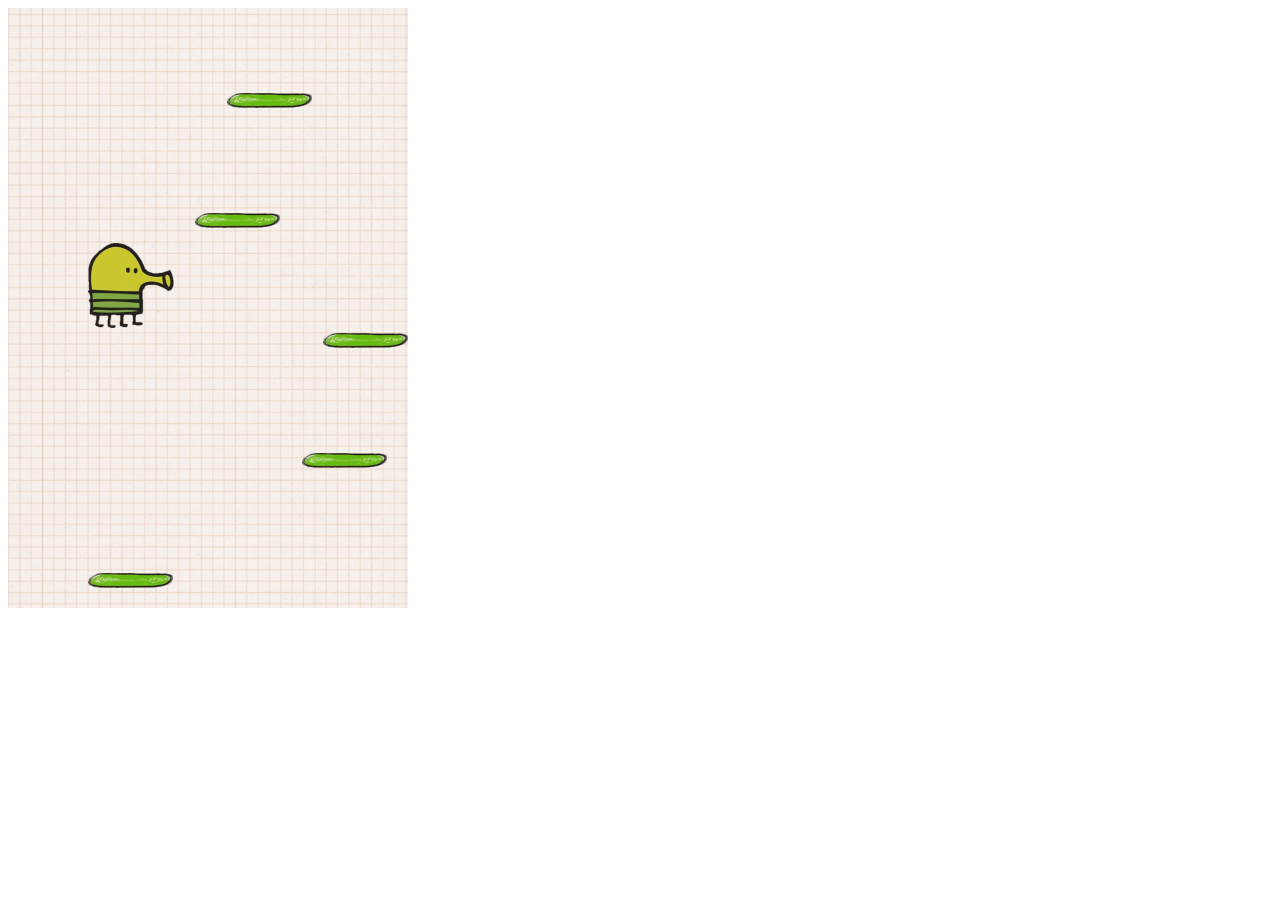
<file: client/doodle/index.html>
<!DOCTYPE html>
<html lang="en" dir="ltr">
  <head>
    <meta charset="utf-8" />
    <title>Doodle Jump</title>
    <link rel="stylesheet" href="styles.css" />
    <script src="script.js" charset="utf-8"></script>
  </head>
  <body>
    <div class="grid"></div>
  </body>
</html>
</file>
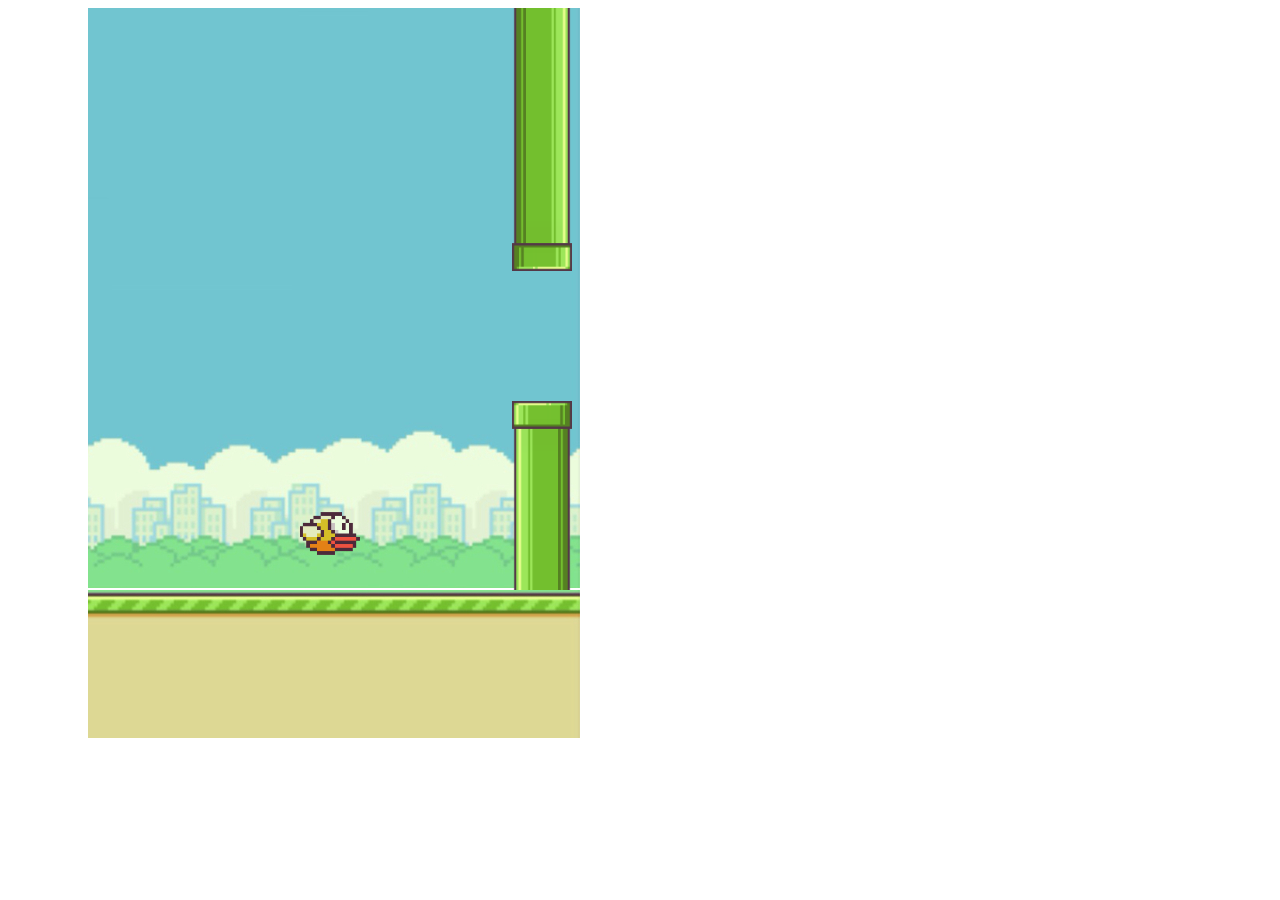
<file: client/flappy/index.html>
<!DOCTYPE html>
<html lang="en" dir="ltr">
  <head>
    <meta charset="utf-8" />
    <title>Flappy Bird</title>
    <link rel="stylesheet" href="styles.css" />
    <script src="script.js" charset="utf-8"></script>
  </head>
  <body>
    <div class="border-left"></div>
    <div class="game-container">
      <div class="border-top"></div>
      <div class="sky">
        <div class="bird"></div>
      </div>
      <div class="ground"></div>
    </div>

    <div class="border-right"></div>
  </body>
</html>
</file>
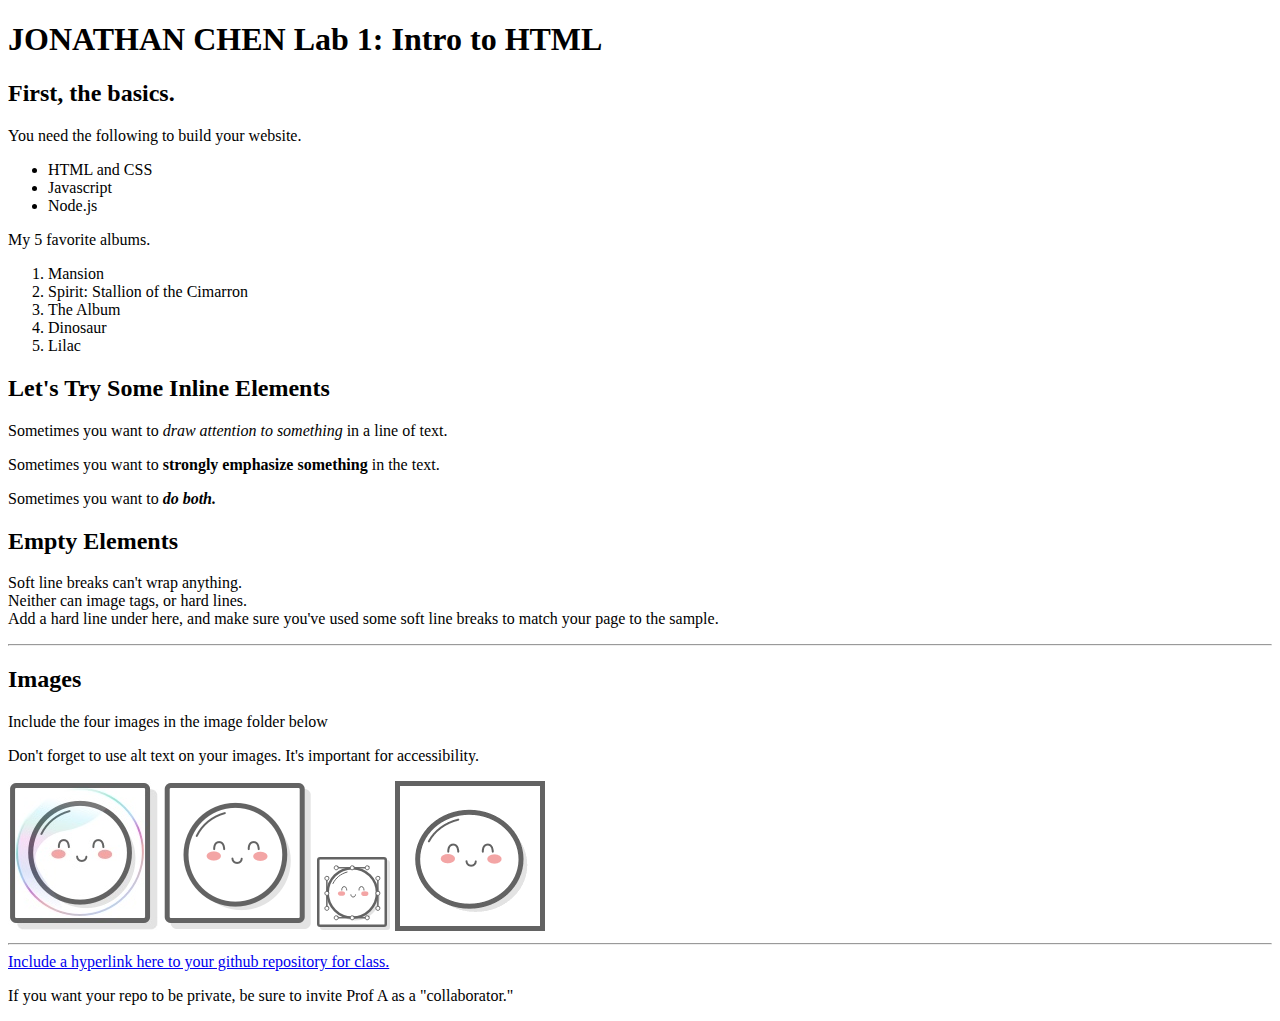
<file: client/lab_1/index.html>
<!DOCTYPE html>
<html lang="en">
  <head>
    <meta charset="UTF-8" />
    <title>Jonathan Chen</title>
    <meta name="viewport" content="width=device-width,initial-scale=1" />
    <link rel="stylesheet" href="" />
    <style></style>
    <script src=""></script>
  </head>
  <body>
    <div class="">
      <h1>JONATHAN CHEN Lab 1: Intro to HTML</h1>
      <h2>First, the basics.</h2>
      <p>You need the following to build your website.</p>
      <ul>
        <li>HTML and CSS</li>
        <li>Javascript</li>
        <li>Node.js</li>
      </ul>
      <p>My 5 favorite albums.</p>
      <ol>
        <li>Mansion</li>
        <li>Spirit: Stallion of the Cimarron</li>
        <li>The Album</li>
        <li>Dinosaur</li>
        <li>Lilac</li>
      </ol>
    </div>
    <h2>Let's Try Some Inline Elements</h2>
    <p>
      Sometimes you want to <em> draw attention to something</em> in a line of
      text.
    </p>
    <p>
      Sometimes you want to <strong> strongly emphasize something</strong> in
      the text.
    </p>
    <p>
      Sometimes you want to <em><strong>do both.</strong></em>
    </p>
    <h2>Empty Elements</h2>
    <p>
      Soft line breaks can't wrap anything.<br />
      Neither can image tags, or hard lines.<br />
      Add a hard line under here, and make sure you've used some soft line
      breaks to match your page to the sample.
    </p>
    <hr />
    <h2>Images</h2>
    <p>Include the four images in the image folder below</p>
    <p>
      Don't forget to use alt text on your images. It's important for
      accessibility.
    </p>
    <img src="images/mochi.jpg" alt="A mochi ball in a bubble" />
    <img src="images/mochi.png" alt="A mochi ball" />
    <img src="images/mochi.svg" alt="A mochi ball with Bézier handles" />
    <img src="images/mochi.gif" alt="A dancing mochi ball" />
    <hr />
    <a href="https://github.com/enyu0510/INST377-Lab-Work"
      >Include a hyperlink here to your github repository for class.</a
    >
    <p>
      If you want your repo to be private, be sure to invite Prof A as a
      "collaborator."
    </p>
  </body>
</html>
</file>
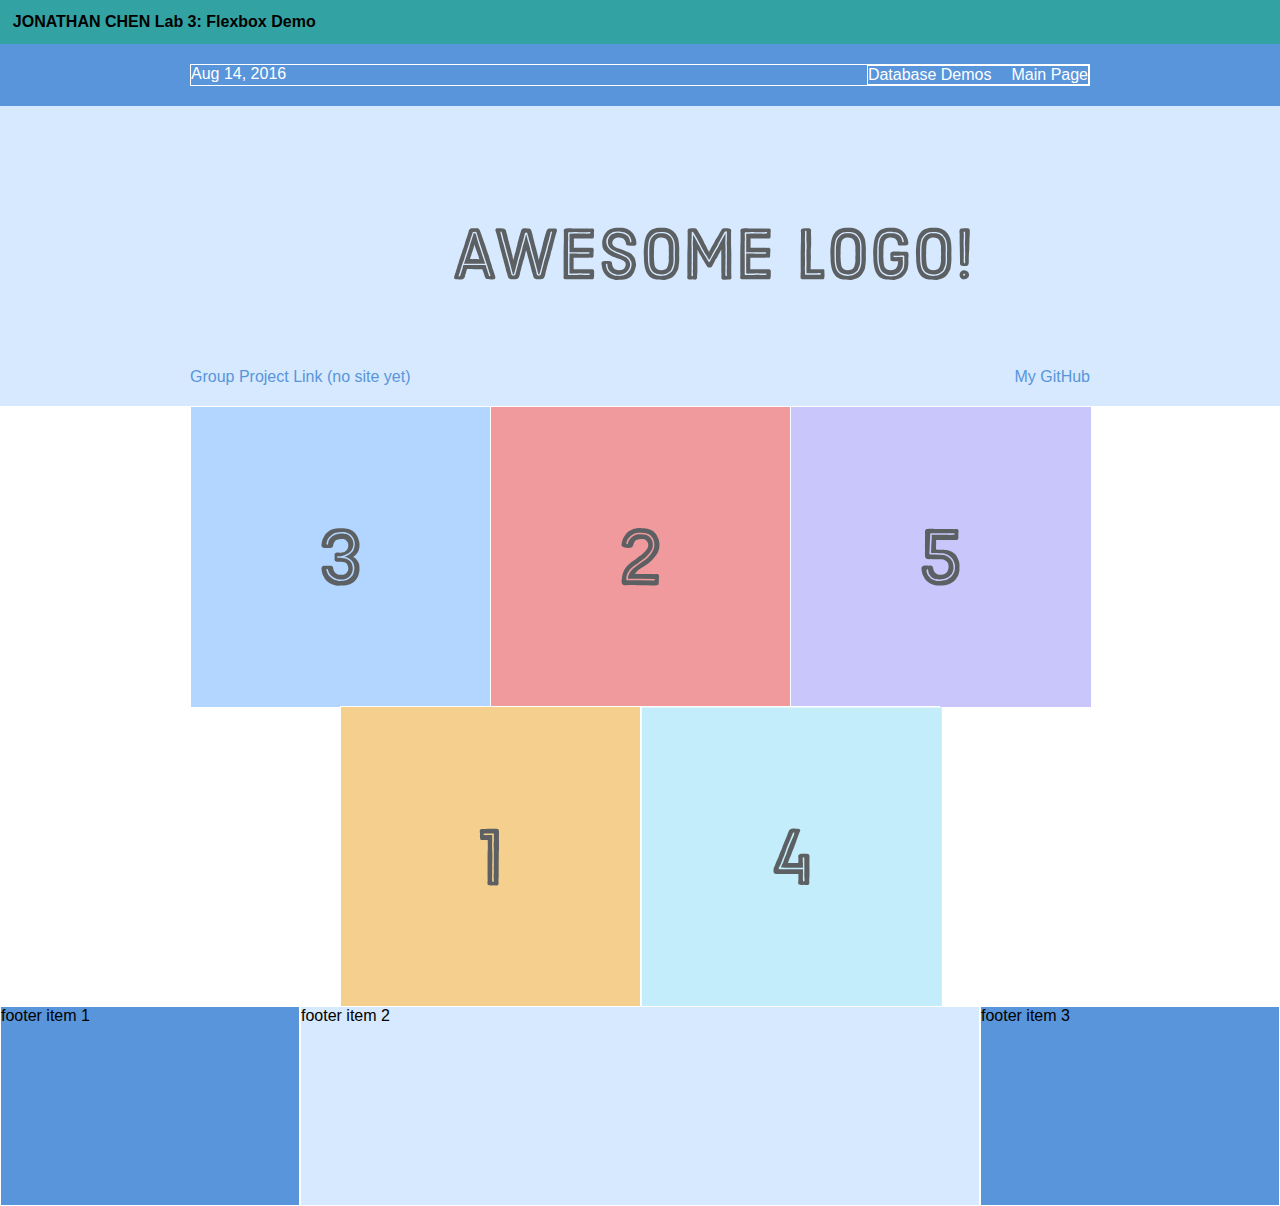
<file: client/lab_3/index.html>
<!DOCTYPE html>
<html lang="en">
  <head>
    <meta charset="UTF-8" />
    <meta
      name="viewport"
      content="width=device-width, initial-scale=1.0, maximum-scale=1.0"
    />
    <title>Jonathan Chen</title>
    <link rel="stylesheet" href="styles.css" />
  </head>
  <body>
    <div class="top">
      <p><b>JONATHAN CHEN Lab 3: Flexbox Demo</b></p>
    </div>
    <div class="menu-container">
      <div class="menu">
        <div class="date">Aug 14, 2016</div>
        <div class="white-box">
          <div class="signup"><a href="data.html">Database Demos</a></div>
          <div class="login"><a href="index.html">Main Page</a></div>
        </div>
      </div>
    </div>

    <div class="header-container">
      <div class="header">
        <div class="subscribe">
          <a class="blue-text" href="#">Group Project Link (no site yet)</a>
        </div>
        <div class="logo">
          <img class="my-image" src="images/awesome-logo.svg" />
        </div>
        <div class="social">
          <a
            class="blue-text"
            href="https://github.com/enyu0510/INST377-Lab-Work"
            >My GitHub</a
          >
        </div>
      </div>
    </div>
    <div class="photo-grid-container">
      <div class="photo-grid">
        <div class="photo-grid-item first-item">
          <img src="images/one.svg" />
        </div>
        <div class="photo-grid-item">
          <img src="images/two.svg" />
        </div>
        <div class="photo-grid-item">
          <img src="images/three.svg" />
        </div>
        <div class="photo-grid-item">
          <img src="images/four.svg" />
        </div>
        <div class="photo-grid-item last-item">
          <img src="images/five.svg" />
        </div>
      </div>
    </div>
    <div class="footer">
      <div class="footer-item footer-one">footer item 1</div>
      <div class="footer-item footer-two">footer item 2</div>
      <div class="footer-item footer-three">footer item 3</div>
    </div>
  </body>
</html>
</file>
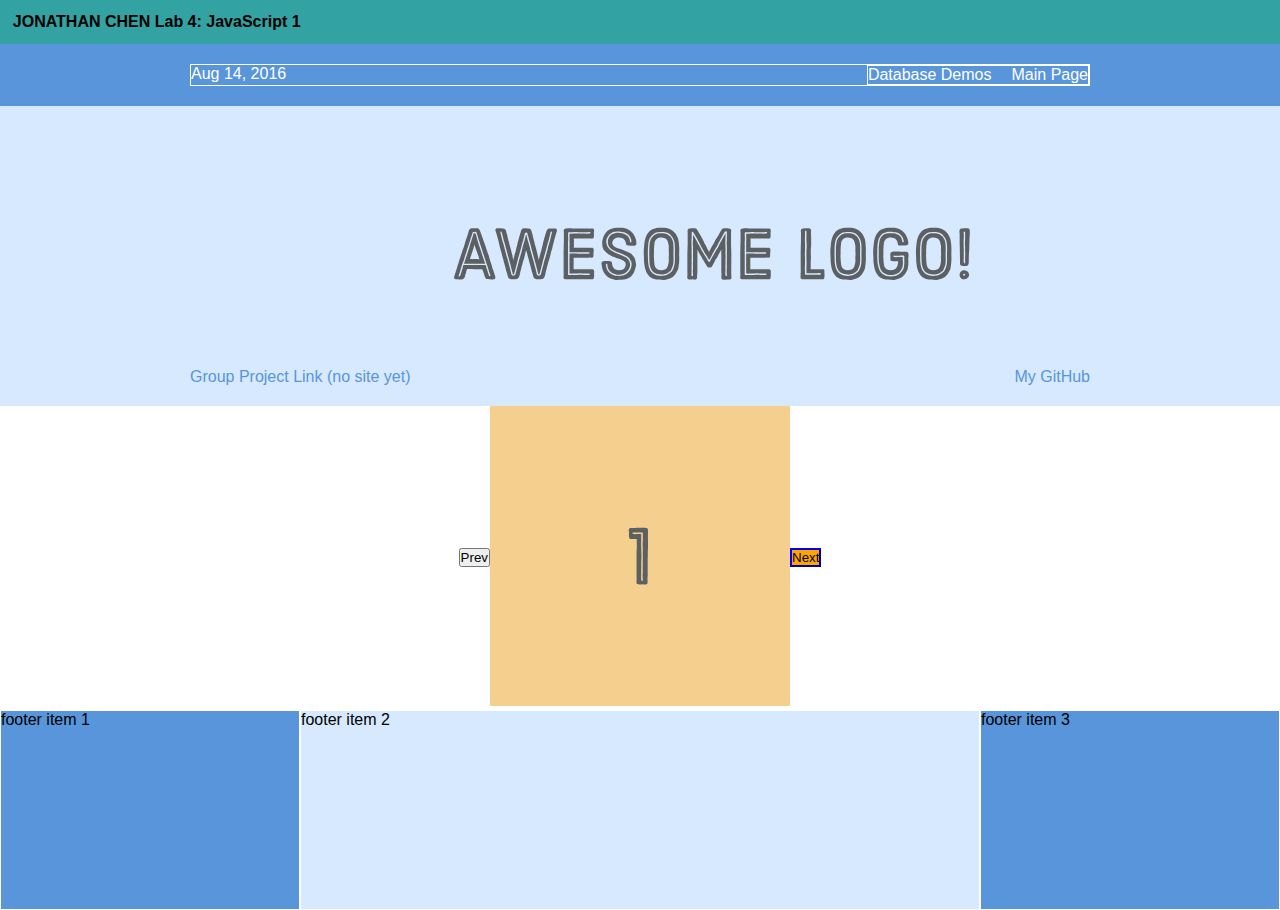
<file: client/lab_4/index.html>
<!DOCTYPE html>
<html lang="en">
  <head>
    <meta charset="UTF-8" />
    <meta
      name="viewport"
      content="width=device-width, initial-scale=1.0, maximum-scale=1.0"
    />
    <title>Jonathan Chen</title>
    <link rel="stylesheet" href="styles.css" />
  </head>
  <body>
    <div class="top">
      <p><b>JONATHAN CHEN Lab 4: JavaScript 1</b></p>
    </div>
    <div class="menu-container">
      <div class="menu">
        <div class="date">Aug 14, 2016</div>
        <div class="white-box">
          <div class="signup"><a href="data.html">Database Demos</a></div>
          <div class="login"><a href="index.html">Main Page</a></div>
        </div>
      </div>
    </div>

    <div class="header-container">
      <div class="header">
        <div class="subscribe">
          <a class="blue-text" href="#">Group Project Link (no site yet)</a>
        </div>
        <div class="logo">
          <img class="my-image" src="images/awesome-logo.svg" />
        </div>
        <div class="social">
          <a
            class="blue-text"
            href="https://github.com/enyu0510/INST377-Lab-Work"
            >My GitHub</a
          >
        </div>
      </div>
    </div>
    <div class="photo-grid-container">
      <div class="carousel_actions">
        <button
          id="carousel_button--prev"
          class="toggle"
          onclick="clickToggle(this)"
        >
          Prev
        </button>
      </div>
      <div class="carousel">
        <div class="carousel_item carousel_item--visible">
          <img src="images/one.svg" />
        </div>
        <div class="carousel_item">
          <img src="images/two.svg" />
        </div>
        <div class="carousel_item">
          <img src="images/three.svg" />
        </div>
        <div class="carousel_item">
          <img src="images/four.svg" />
        </div>
        <div class="carousel_item">
          <img src="images/five.svg" />
        </div>
      </div>
      <div class="carousel_actions">
        <button
          id="carousel_button--next"
          class="toggle active"
          onclick="clickToggle(this)"
        >
          Next
        </button>
      </div>
    </div>
    <div class="footer">
      <div class="footer-item footer-one">footer item 1</div>
      <div class="footer-item footer-two">footer item 2</div>
      <div class="footer-item footer-three">footer item 3</div>
    </div>
    <script src="script.js"></script>
  </body>
</html>
</file>
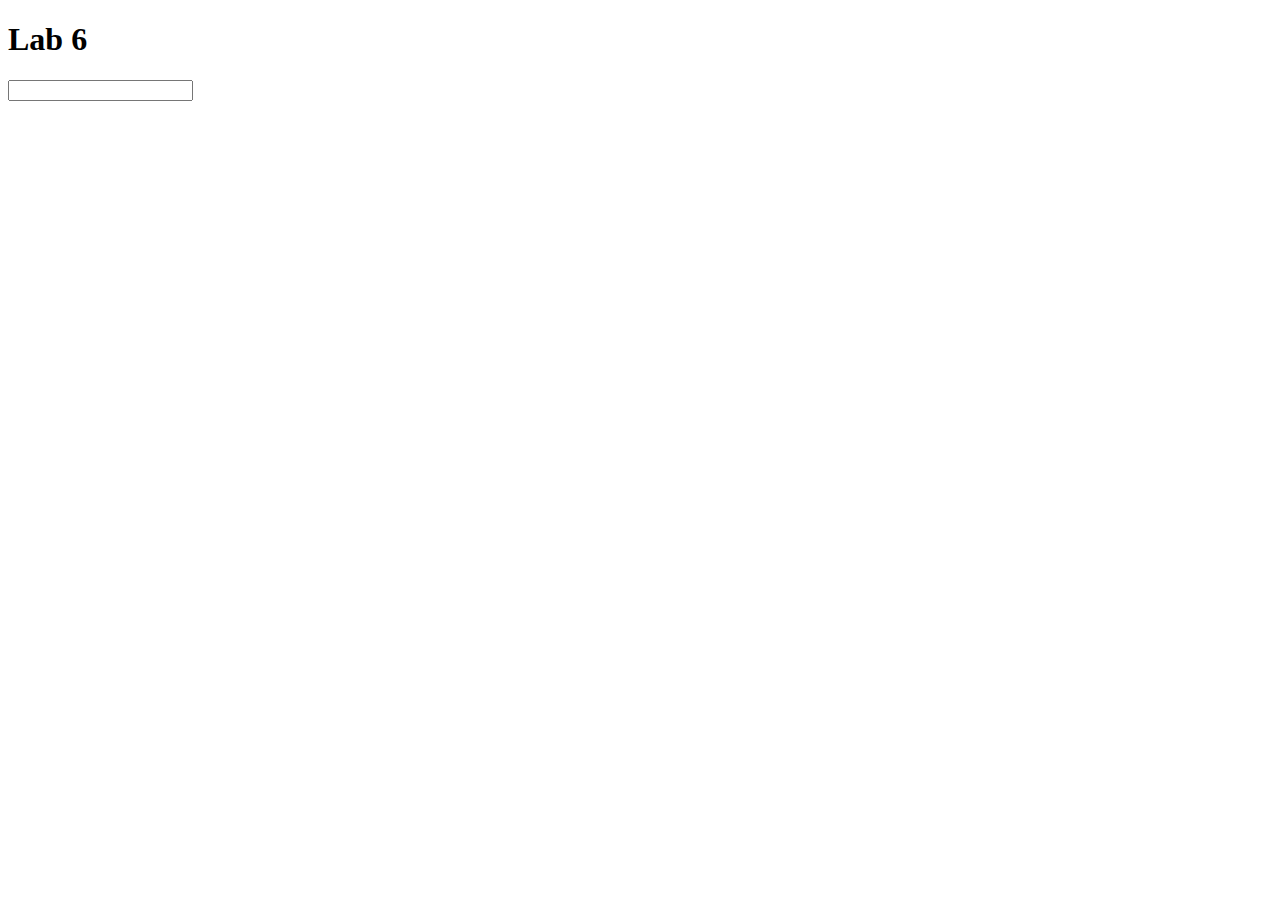
<file: client/lab_6/index.html>
<!DOCTYPE html>
<html lang="en">
  <head>
    <meta charset="UTF-8" />
    <meta
      name="viewport"
      content="width=device-width, initial-scale=1.0, maximum-scale=1.0"
    />
    <title>Jonathan Chen</title>
  </head>
  <body>
    <h1>Lab 6</h1>
    <form>
      <input type="text" class="search" />
      <div class="suggestions"></div>
    </form>
    <script>
      async function windowActions() {
        endpoint =
          "https://data.princegeorgescountymd.gov/resource/umjn-t2iz.json";
        const request = await fetch(endpoint);
        const restaurants = await request.json();

        function findMatches(wordToMatch, restaurants) {
          return restaurants.filter((place) => {
            //figure out if search matches
            const regex = new RegExp(wordToMatch, "gi");
            //filter by name and category
            return place.name.match(regex) || place.category.match(regex);
          });
        }

        function displayMatches(event) {
          const matchArray = findMatches(event.target.value, restaurants);
          const html = matchArray
            .map((place) => {
              return `
        <ul>
            <li><div class="name">${place.name}</div></li>
            <div class="category">${place.category}</div>
            <div class="address">${place.address_line_1}</div>
            <div class="city">${place.city}</div>
            <div class="zip">${place.zip}</div>
        </ul>
            `;
            })
            .join("");
          suggestions.innerHTML = html;
        }

        const searchInput = document.querySelector(".search");
        const suggestions = document.querySelector(".suggestions");

        searchInput.addEventListener("change", displayMatches);
        searchInput.addEventListener("keyup", (evt) => {
          displayMatches(evt);
        });
      }
      window.onload = windowActions;
    </script>
  </body>
</html>
</file>
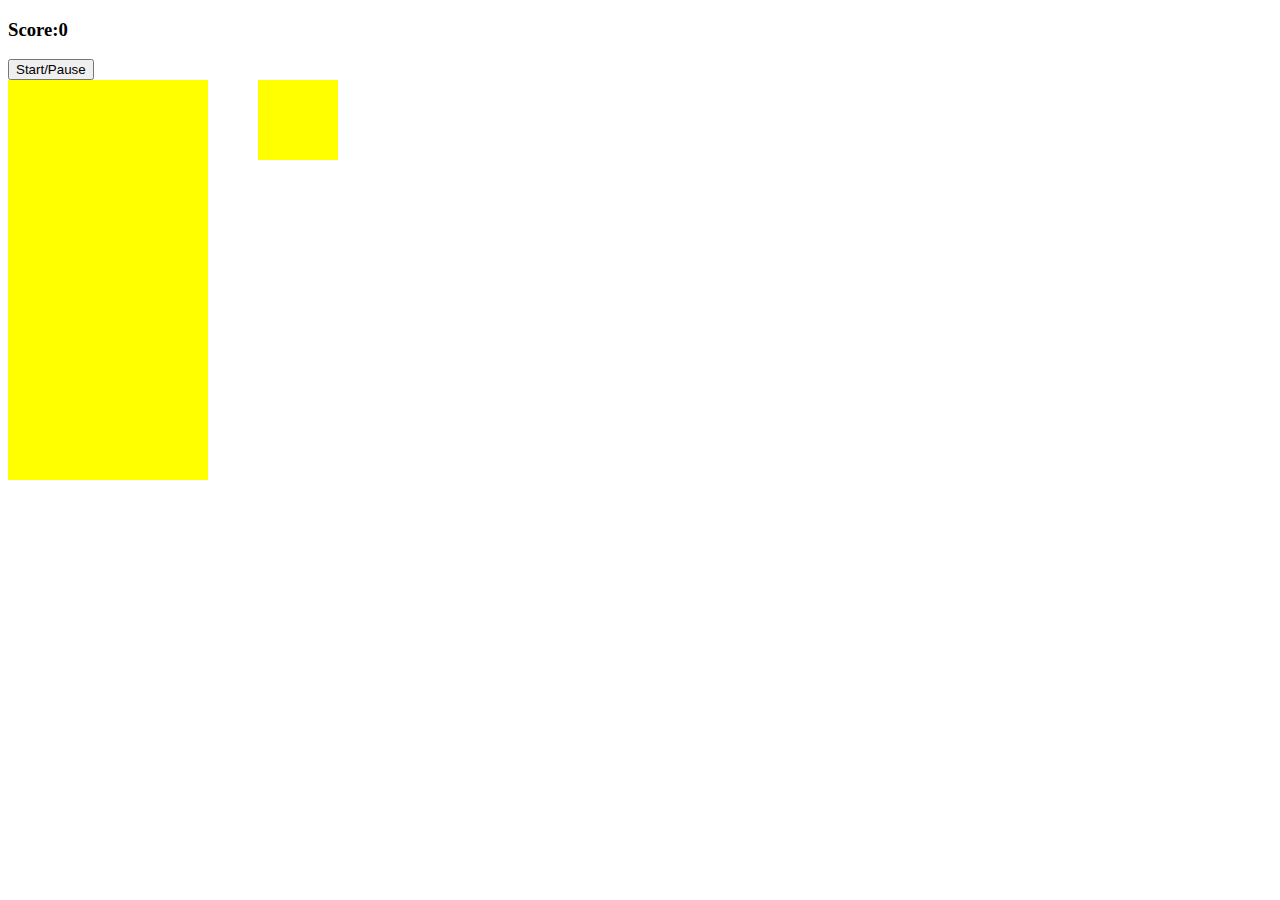
<file: client/tetris/index.html>
<!DOCTYPE html>
<html lang="en">
  <head>
    <meta charset="UTF-8" />
    <meta name="viewport" content="width=device-width, initial-scale=1.0" />
    <script src="script.js" charset="utf-8"></script>
    <link rel="stylesheet" href="styles.css" />
    <title>Tetris</title>
  </head>
  <body>
    <h3>Score:<span id="score">0</span></h3>
    <button id="start-button">Start/Pause</button>
    <div class="container">
      <div class="grid">
        <div></div>
        <div></div>
        <div></div>
        <div></div>
        <div></div>
        <div></div>
        <div></div>
        <div></div>
        <div></div>
        <div></div>
        <div></div>
        <div></div>
        <div></div>
        <div></div>
        <div></div>
        <div></div>
        <div></div>
        <div></div>
        <div></div>
        <div></div>
        <div></div>
        <div></div>
        <div></div>
        <div></div>
        <div></div>
        <div></div>
        <div></div>
        <div></div>
        <div></div>
        <div></div>
        <div></div>
        <div></div>
        <div></div>
        <div></div>
        <div></div>
        <div></div>
        <div></div>
        <div></div>
        <div></div>
        <div></div>
        <div></div>
        <div></div>
        <div></div>
        <div></div>
        <div></div>
        <div></div>
        <div></div>
        <div></div>
        <div></div>
        <div></div>
        <div></div>
        <div></div>
        <div></div>
        <div></div>
        <div></div>
        <div></div>
        <div></div>
        <div></div>
        <div></div>
        <div></div>
        <div></div>
        <div></div>
        <div></div>
        <div></div>
        <div></div>
        <div></div>
        <div></div>
        <div></div>
        <div></div>
        <div></div>
        <div></div>
        <div></div>
        <div></div>
        <div></div>
        <div></div>
        <div></div>
        <div></div>
        <div></div>
        <div></div>
        <div></div>
        <div></div>
        <div></div>
        <div></div>
        <div></div>
        <div></div>
        <div></div>
        <div></div>
        <div></div>
        <div></div>
        <div></div>
        <div></div>
        <div></div>
        <div></div>
        <div></div>
        <div></div>
        <div></div>
        <div></div>
        <div></div>
        <div></div>
        <div></div>
        <div></div>
        <div></div>
        <div></div>
        <div></div>
        <div></div>
        <div></div>
        <div></div>
        <div></div>
        <div></div>
        <div></div>
        <div></div>
        <div></div>
        <div></div>
        <div></div>
        <div></div>
        <div></div>
        <div></div>
        <div></div>
        <div></div>
        <div></div>
        <div></div>
        <div></div>
        <div></div>
        <div></div>
        <div></div>
        <div></div>
        <div></div>
        <div></div>
        <div></div>
        <div></div>
        <div></div>
        <div></div>
        <div></div>
        <div></div>
        <div></div>
        <div></div>
        <div></div>
        <div></div>
        <div></div>
        <div></div>
        <div></div>
        <div></div>
        <div></div>
        <div></div>
        <div></div>
        <div></div>
        <div></div>
        <div></div>
        <div></div>
        <div></div>
        <div></div>
        <div></div>
        <div></div>
        <div></div>
        <div></div>
        <div></div>
        <div></div>
        <div></div>
        <div></div>
        <div></div>
        <div></div>
        <div></div>
        <div></div>
        <div></div>
        <div></div>
        <div></div>
        <div></div>
        <div></div>
        <div></div>
        <div></div>
        <div></div>
        <div></div>
        <div></div>
        <div></div>
        <div></div>
        <div></div>
        <div></div>
        <div></div>
        <div></div>
        <div></div>
        <div></div>
        <div></div>
        <div></div>
        <div></div>
        <div></div>
        <div></div>
        <div></div>
        <div></div>
        <div></div>
        <div></div>
        <div></div>
        <div></div>
        <div></div>
        <div></div>
        <div></div>
        <div></div>
        <div></div>
        <div></div>
        <div></div>
        <div></div>
        <div class="taken"></div>
        <div class="taken"></div>
        <div class="taken"></div>
        <div class="taken"></div>
        <div class="taken"></div>
        <div class="taken"></div>
        <div class="taken"></div>
        <div class="taken"></div>
        <div class="taken"></div>
        <div class="taken"></div>
      </div>

      <div class="mini-grid">
        <div></div>
        <div></div>
        <div></div>
        <div></div>
        <div></div>
        <div></div>
        <div></div>
        <div></div>
        <div></div>
        <div></div>
        <div></div>
        <div></div>
        <div></div>
        <div></div>
        <div></div>
        <div></div>
      </div>
    </div>
  </body>
</html>
</file>
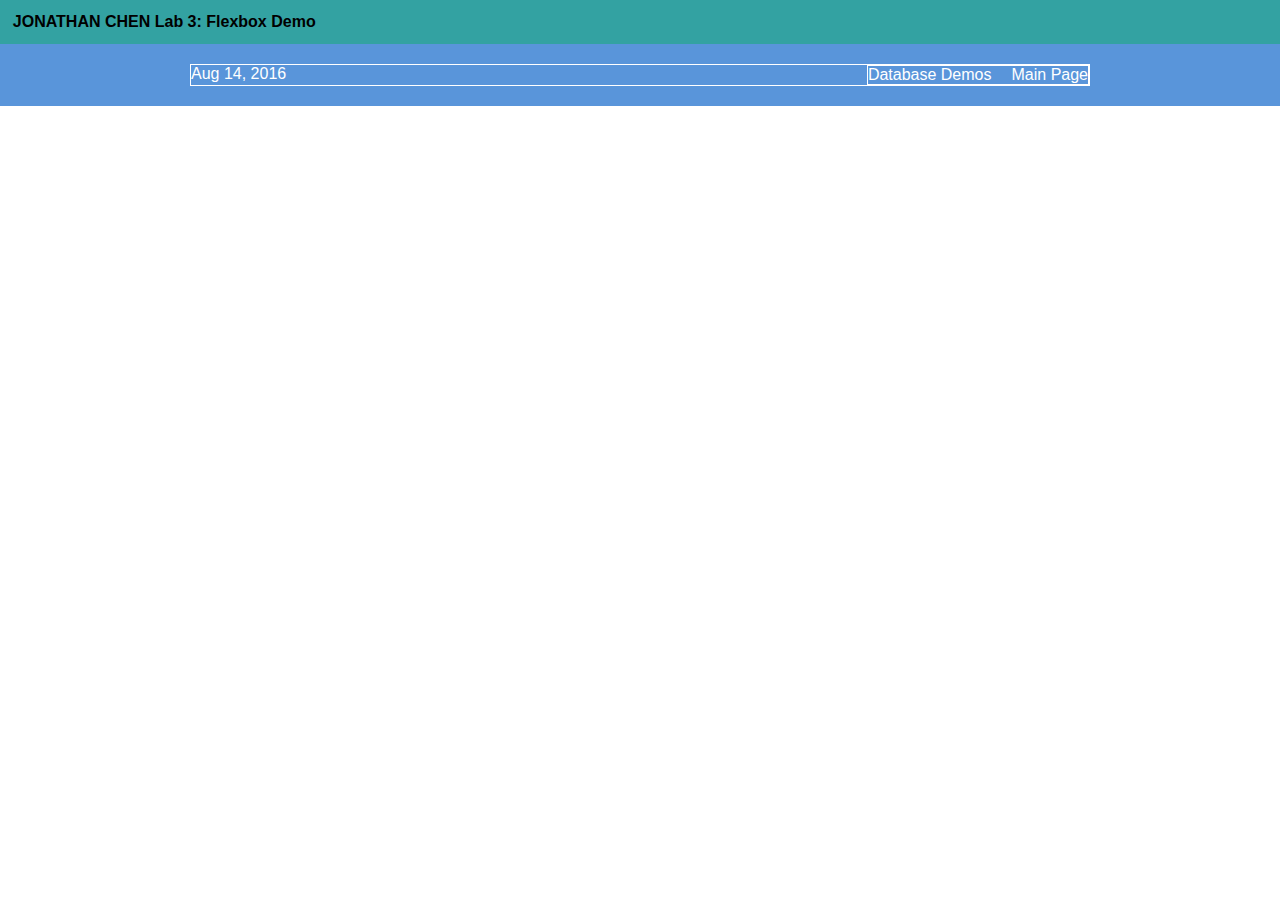
<file: client/lab_3/data.html>
<!DOCTYPE html>
<html lang="en">
  <head>
    <meta charset="UTF-8" />
    <meta
      name="viewport"
      content="width=device-width, initial-scale=1.0, maximum-scale=1.0"
    />
    <title>Jonathan Chen</title>
    <link rel="stylesheet" href="styles.css" />
  </head>
  <body>
    <div class="top">
      <p><b>JONATHAN CHEN Lab 3: Flexbox Demo</b></p>
    </div>
    <div class="menu-container">
      <div class="menu">
        <div class="date">Aug 14, 2016</div>
        <div class="white-box">
          <div class="signup"><a href="data.html">Database Demos</a></div>
          <div class="login"><a href="index.html">Main Page</a></div>
        </div>
      </div>
    </div>
  </body>
</html>
</file>
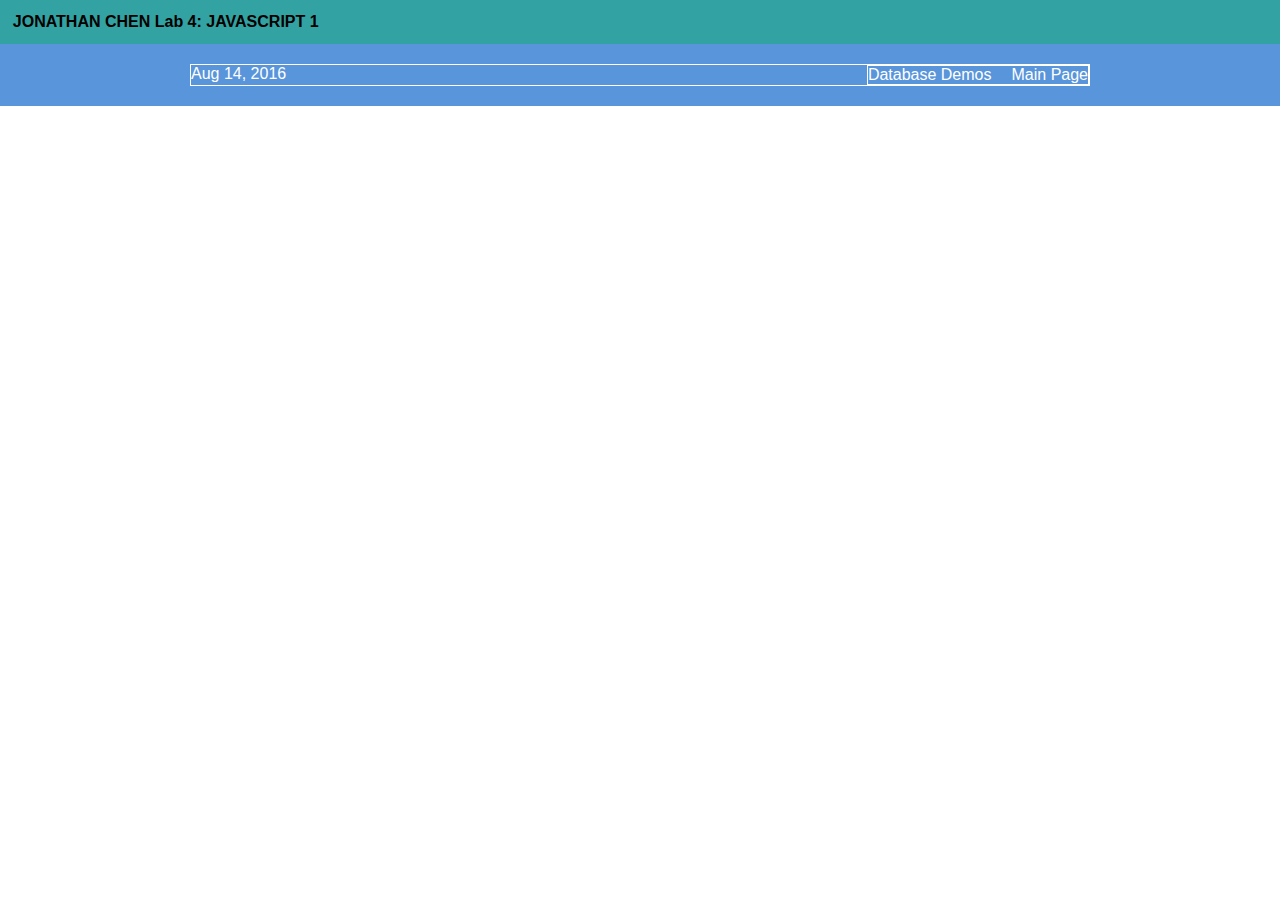
<file: client/lab_4/data.html>
<!DOCTYPE html>
<html lang="en">
  <head>
    <meta charset="UTF-8" />
    <meta
      name="viewport"
      content="width=device-width, initial-scale=1.0, maximum-scale=1.0"
    />
    <title>Jonathan Chen</title>
    <link rel="stylesheet" href="styles.css" />
  </head>
  <body>
    <div class="top">
      <p><b>JONATHAN CHEN Lab 4: JAVASCRIPT 1</b></p>
    </div>
    <div class="menu-container">
      <div class="menu">
        <div class="date">Aug 14, 2016</div>
        <div class="white-box">
          <div class="signup"><a href="data.html">Database Demos</a></div>
          <div class="login"><a href="index.html">Main Page</a></div>
        </div>
      </div>
    </div>
  </body>
</html>
</file>
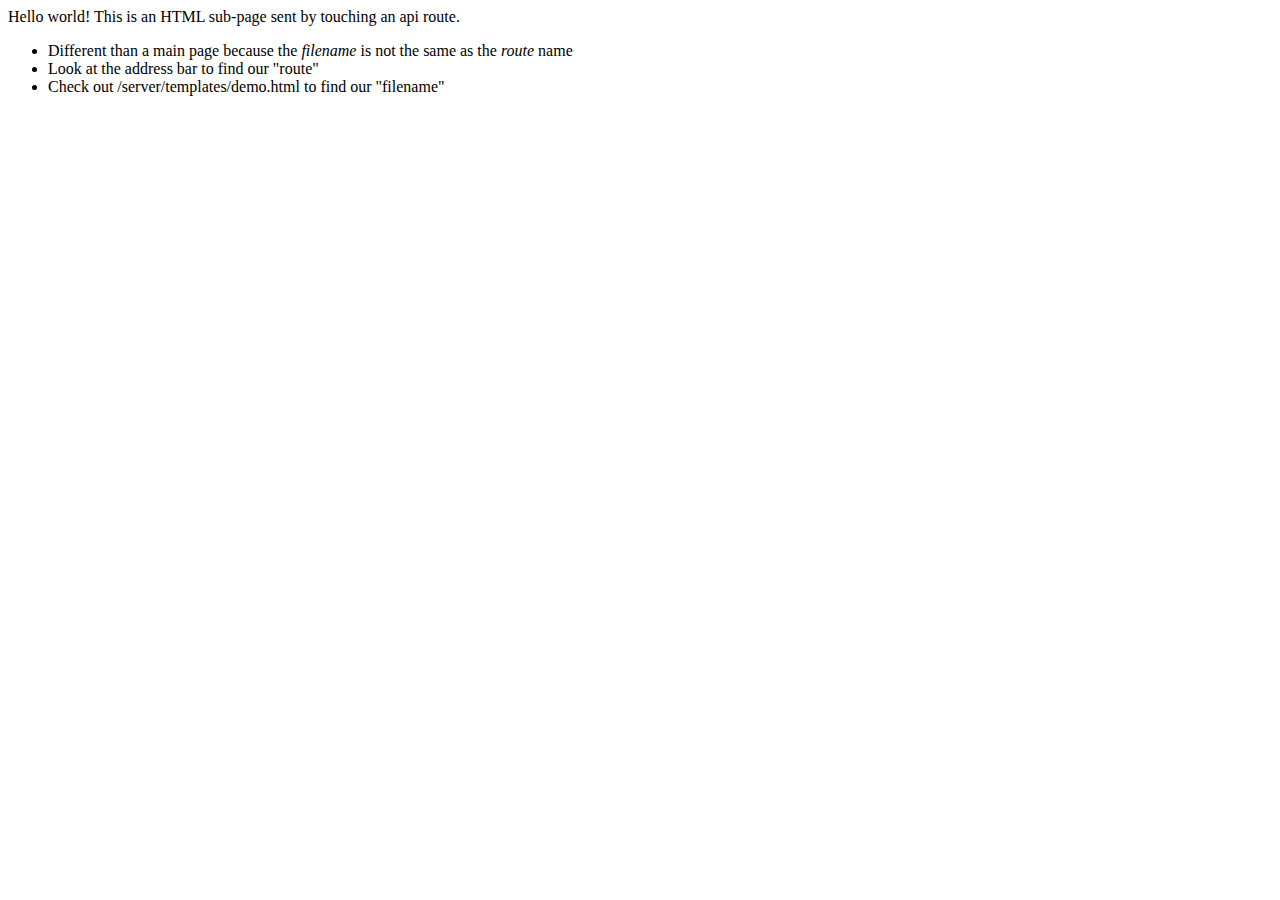
<file: server/templates/demo.html>
<html lang="en">
<head>
    <meta charset="UTF-8">
    <meta http-equiv="X-UA-Compatible" content="IE=edge">
    <meta name="viewport" content="width=device-width, initial-scale=1.0">
    <title>Demo a Page Send</title>
</head>
<body>
    Hello world! This is an HTML sub-page sent by touching an api route.
    <ul>
        <li>Different than a main page because the <em>filename</em> is not the same as the <em>route</em> name</li>
        <li>Look at the address bar to find our "route"</li>
        <li>Check out /server/templates/demo.html to find our "filename"</li>
    </ul>
</body>
</html>
</file>
<file: client/doodle/styles.css>
.grid {
  width: 400px;
  height: 600px;
  position: relative;
  font-size: 200px;
  text-align: center;
  background-image: url("background.png");
}

.doodler {
  width: 87px;
  height: 85px;
  position: absolute;
  background-image: url("doodler-guy.png");
}

.platform {
  width: 85px;
  height: 15px;
  position: absolute;
  background-image: url("platform.png");
}
</file>
<file: client/flappy/styles.css>
body {
  display: flex;
}

.game-container {
  width: 500px;
  height: 730px;
  position: absolute;
  left: 80px;
}

.border-left {
  width: 80px;
  height: 790px;
  position: absolute;
  background-color: white;
  z-index: +2;
}

.border-right {
  width: 80px;
  height: 790px;
  position: absolute;
  background-color: white;
  z-index: +2;
  left: 580px;
}

.border-top {
  width: 660px;
  height: 50px;
  position: absolute;
  background-color: white;
  z-index: +2;
  top: -50px;
}

.sky {
  background-image: url("fb-game-background.png");
  width: 500px;
  height: 580px;
  position: absolute;
}

.ground {
  background-image: url("bottom-background.png");
  width: 500px;
  height: 150px;
  position: absolute;
  top: 580px;
  z-index: +1;
}

.bird {
  background-image: url("flappy-bird.png");
  position: absolute;
  width: 60px;
  height: 45px;
}

.obstacle {
  background-image: url("flappybird-pipe.png");
  width: 60px;
  height: 300px;
  position: absolute;
}

.topObstacle {
  background-image: url("flappybird-pipe.png");
  transform: rotate(180deg);
  width: 60px;
  height: 300px;
  position: absolute;
}
</file>
<file: client/lab_3/styles.css>
* {
  margin: 0;
  padding: 0;
  box-sizing: border-box;
  font-family: ‘Segoe UI’, Candara, ‘Bitstream Vera Sans’, ‘DejaVu Sans’,
    ‘Bitsream Vera Sans’, ‘Trebuchet MS’, Verdana, ‘Verdana Ref’, sans-serif;
}

.menu-container {
  color: #fff;
  background-color: #5995da; /* Blue */
  padding: 20px 0;
  display: flex;
  justify-content: center; /* Add this */
}

.menu {
  border: 1px solid #fff;
  width: 900px;
  display: flex;
  justify-content: space-between;
}

.links {
  border: 1px solid #fff; /* For debugging */
  display: flex;
  justify-content: flex-end;
}

.login {
  margin-left: 20px;
}

.header-container {
  color: #5995da;
  background-color: #d6e9fe;
  display: flex;
  justify-content: center;
}

.header {
  width: 900px;
  height: 300px;
  display: flex;
  justify-content: space-between;
  align-items: center; /* Add this */
}

.photo-grid-container {
  display: flex;
  justify-content: center;
}

.photo-grid {
  width: 900px;
  display: flex;
  justify-content: center; /* Change this */
  flex-wrap: wrap;
  flex-direction: row-reverse; /* Update this */
  align-items: center; /* Add this */
}

.photo-grid-item {
  border: 1px solid #fff;
  width: 300px;
  height: 300px;
}

.first-item {
  order: 1;
}

.last-item {
  order: -1;
}

.social,
.subscribe {
  align-self: flex-end;
  margin-bottom: 20px;
}

.footer {
  display: flex;
  justify-content: space-between;
}

.footer-item {
  border: 1px solid #fff;
  background-color: #d6e9fe;
  height: 200px;
  flex: 1;
}

.footer-one,
.footer-three {
  background-color: #5995da;
  flex: initial;
  width: 300px;
}

.signup {
  margin-left: auto;
}

/*personal styles*/
.top {
  background-color: rgba(0, 139, 139, 0.8);
  padding-top: 1%;
  padding-bottom: 1%;
  padding-left: 1%;
}

a {
  color: white;
  text-decoration: none;
}

.blue-text {
  color: #5995da;
}

.white-box {
  border-style: solid;
  border-width: thin;
  display: flex;
}

.my-image {
  width: 100%;
  height: auto;
}
</file>
<file: client/lab_4/styles.css>
* {
  margin: 0;
  padding: 0;
  box-sizing: border-box;
  font-family: ‘Segoe UI’, Candara, ‘Bitstream Vera Sans’, ‘DejaVu Sans’,
    ‘Bitsream Vera Sans’, ‘Trebuchet MS’, Verdana, ‘Verdana Ref’, sans-serif;
}

.menu-container {
  color: #fff;
  background-color: #5995da; /* Blue */
  padding: 20px 0;
  display: flex;
  justify-content: center; /* Add this */
}

.menu {
  border: 1px solid #fff;
  width: 900px;
  display: flex;
  justify-content: space-between;
}

.links {
  border: 1px solid #fff; /* For debugging */
  display: flex;
  justify-content: flex-end;
}

.login {
  margin-left: 20px;
}

.header-container {
  color: #5995da;
  background-color: #d6e9fe;
  display: flex;
  justify-content: center;
}

.header {
  width: 900px;
  height: 300px;
  display: flex;
  justify-content: space-between;
  align-items: center; /* Add this */
}

.photo-grid-container {
  display: flex;
  justify-content: center;
  align-items: center;
}

.photo-grid {
  width: 900px;
  display: flex;
  justify-content: center; /* Change this */
  flex-wrap: wrap;
  flex-direction: row-reverse; /* Update this */
  align-items: center; /* Add this */
}

.photo-grid-item {
  border: 1px solid #fff;
  width: 300px;
  height: 300px;
}

.first-item {
  order: 1;
}

.last-item {
  order: -1;
}

.social,
.subscribe {
  align-self: flex-end;
  margin-bottom: 20px;
}

.footer {
  display: flex;
  justify-content: space-between;
}

.footer-item {
  border: 1px solid #fff;
  background-color: #d6e9fe;
  height: 200px;
  flex: 1;
}

.footer-one,
.footer-three {
  background-color: #5995da;
  flex: initial;
  width: 300px;
}

.signup {
  margin-left: auto;
}

.carousel {
  overflow: hidden;
  max-width: 600px;
  position: relative;
}

.carousel .carousel_item,
.carousel .carousel_item--hidden {
  display: none;
}

.carousel .carousel_item img {
  max-width: 100%;
  max-width: 600px;
  height: auto;
}

.carousel .carousel_item--visible {
  display: block;
}

.carousel .carousel_actions {
  display: flex;
  width: 100%;
  justify-content: space-between;
  position: absolute;
  top: 50%;
  transform: translateY(-50%);
}

.carousel .carousel_actions button {
  border-radius: 50px;
  border: 0;
  font-weight: bold;
  cursor: pointer;
  width: 40px;
  height: 40px;
}
.toggle.active {
  background-color: orange;
  border-color: blue;
}

.carousel .carousel_actions button#carousel_button--prev {
  margin-left: 20px;
}

.carousel .carousel_actions button#carousel_button--next {
  margin-right: 20px;
}

/*personal styles*/
.top {
  background-color: rgba(0, 139, 139, 0.8);
  padding-top: 1%;
  padding-bottom: 1%;
  padding-left: 1%;
}

a {
  color: white;
  text-decoration: none;
}

.blue-text {
  color: #5995da;
}

.white-box {
  border-style: solid;
  border-width: thin;
  display: flex;
}

.my-image {
  width: 100%;
  height: auto;
}
</file>
<file: client/tetris/styles.css>
.container {
  display: flex;
}
.grid {
  width: 200px;
  height: 400px;
  display: flex;
  flex-wrap: wrap;
  background-color: yellow;
}

.grid div {
  height: 20px;
  width: 20px;
}

.tetromino {
  background-color: blue;
}

.mini-grid {
  margin-left: 50px;
  width: 80px;
  height: 80px;
  display: flex;
  flex-wrap: wrap;
  background-color: yellow;
}

.mini-grid div {
  height: 20px;
  width: 20px;
}
</file>
